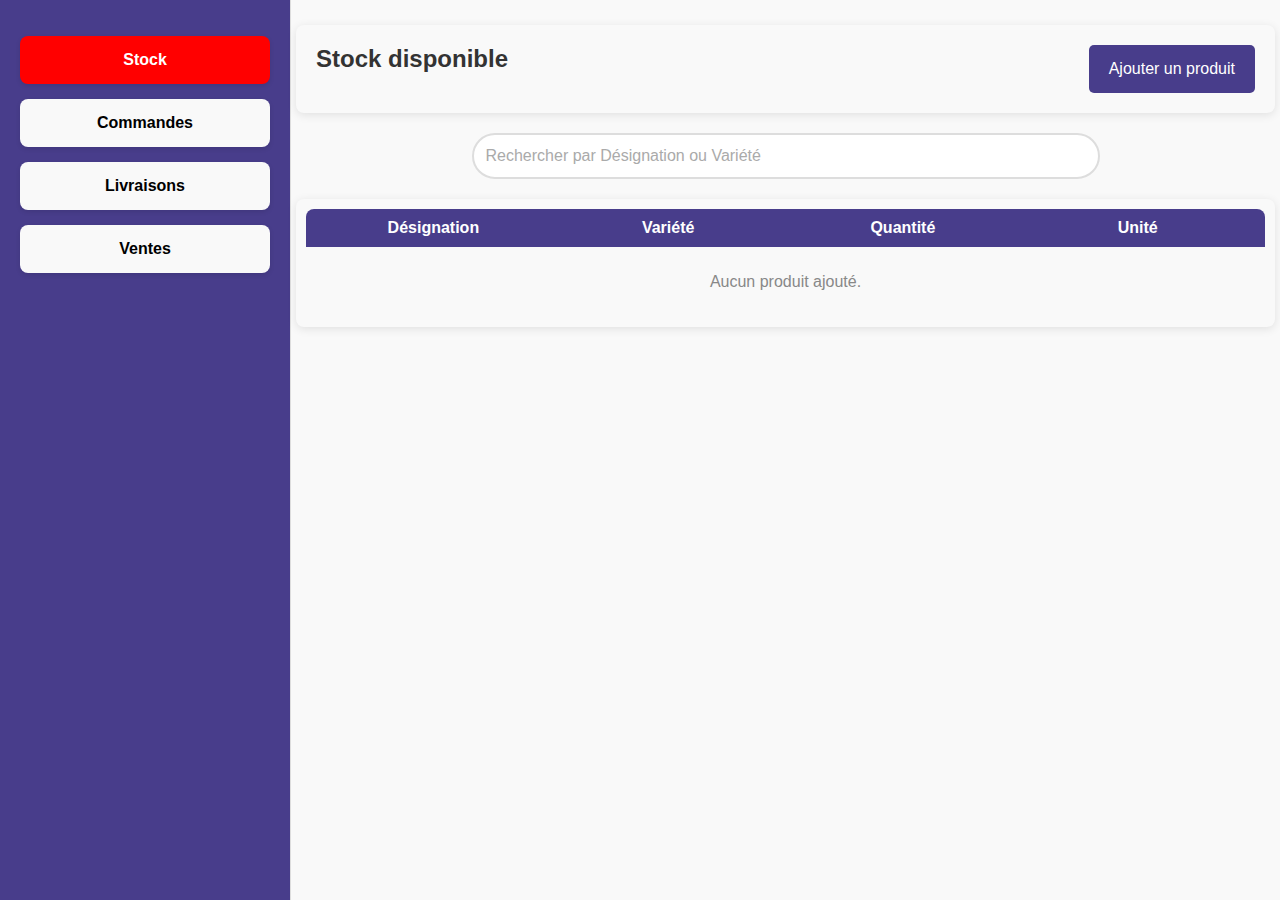
<file: index.html>
<!DOCTYPE html>
<html lang="fr">
<head>
    <meta charset="UTF-8">
    <meta name="viewport" content="width=device-width, initial-scale=1.0">
    <link rel="stylesheet" href="index.css">
    <link rel="stylesheet" href="indexstock.css">
    <title>Menu</title>
</head>
<body>
    <div class="menu-container">
        <header class="menu-header">
            <img src="images/logo22.png" alt="Logo" class="header-logo">
            <h1>Groupe Sankore</h1>
            <div class="menu-icon" id="menuToggle">&#9776;</div>
        </header>
        <div class="menu-content">
            <aside class="menu-aside" id="menuAside">
                <ul>
                    <li><a href="./index.html" class="card" data-path="stock">Stock</a></li>
                    <li><a href="./Commandes/commandes.html" class="card" data-path="commandes">Commandes</a></li>
                    <li><a href="./Livraisons/livraisons.html" class="card" data-path="livraisons">Livraisons</a></li>
                    <li><a href="./Ventes/ventes.html" class="card" data-path="ventes">Ventes</a></li>
                </ul>
            </aside>
            <div class="popup-menu" id="popupMenu" style="display: none;">
            <ul>
                <li><a href="./index.html" class="popup-card" data-path="stock">Stock</a></li>
                <li><a href="./Commandes/commandes.html" class="popup-card" data-path="commandes">Commandes</a></li>
                <li><a href="./Livraisons/livraisons.html" class="popup-card" data-path="livraisons">Livraisons</a></li>
                <li><a href="./Ventes/ventes.html" class="popup-card" data-path="ventes">Ventes</a></li>
            </ul>
        </div>
            <main class="menu-main" id="mainContent">
                <div class="menu">
                    <div class="stock-card">
                      <h2>Stock disponible</h2>
                      <button class="add-product-button" id="addProductBtn">Ajouter un produit</button>
                  </div>
                  
                  <!-- Ajout de la barre de recherche -->
                  <div class="search-container">
                      <input type="text" id="searchInput" placeholder="Rechercher par Désignation ou Variété">
                  </div>
                  
                  <div class="product-list">
                      <div class="product-header">
                          <div>Désignation</div>
                          <div>Variété</div>
                          <div>Quantité</div>
                          <div>Unité</div>
                      </div>
                      <ul id="productList">
                          <!-- Les éléments de la liste seront ajoutés ici dynamiquement -->
                      </ul>
                      <p id="noResultsMessage" style="display: none;">Aucun produit trouvé.</p>
                  </div>
                  
                
                    <div class="popup-overlay" id="popupOverlay" style="display: none;">
                      <div class="popup-content">
                        <h3 id="popupTitle">AJOUTER UN PRODUIT</h3>
                        <label>
                            Désignation:
                            <input type="text" id="designationInput" required />
                            <span id="designationError" class="error-message"></span>
                          </label>
                          <label>
                            Variété:
                            <input type="text" id="varieteInput" required />
                            <span id="varieteError" class="error-message"></span>
                          </label>
                          <label>
                            Quantité:
                            <input type="number" id="quantiteInput" required />
                            <span id="quantiteError" class="error-message"></span>
                          </label>
                          <label>
                            Unité:
                            <select id="uniteInput" required>
                              <option value="">Sélectionnez une unité</option>
                              <option value="gr">Gr</option>
                              <option value="kg">Kg</option>
                              <option value="boite(s)">Boite(s)</option>
                              <option value="pièces">Pièces</option>
                            </select>
                            <span id="uniteError" class="error-message"></span>
                          </label>
                          
                        
                        <div class="popup-buttons">
                          <button id="submitBtn">Ajouter</button>
                          <button id="cancelBtn">Annuler</button>
                          <button id="deleteBtn" style="display: none;">Supprimer</button>
                        </div>
                      </div>
                    </div>
                
                    <div class="popup-overlay" id="confirmDeleteOverlay" style="display: none;">
                      <div class="popup-content">
                        <h3>Confirmer la suppression</h3>
                        <p>Êtes-vous sûr de vouloir supprimer ce produit ?</p>
                        <div class="popup-buttons">
                          <button id="confirmDeleteBtn">Confirmer</button>
                          <button id="cancelDeleteBtn">Annuler</button>
                        </div>
                      </div>
                    </div>
                  </div>
                
            </main>
        </div>
        
    </div>
    

    <script src="index.js"></script>
    <script src="indexstock.js"></script>
    <script>
        // Fonction pour marquer le menu sélectionné dans les deux menus (principal et popup)
        function highlightSelectedMenu() {
            const menuLinks = document.querySelectorAll('.menu-aside ul li a, .popup-menu ul li a');
            const currentPath = window.location.pathname.split('/').pop(); // Récupère le nom de la page actuelle

            menuLinks.forEach(link => {
                const linkPath = link.getAttribute('href').split('/').pop(); // Récupère le nom de la page du lien
                if (linkPath === currentPath) {
                    link.classList.add('selected'); // Ajoute la classe 'selected' si l'URL correspond
                } else {
                    link.classList.remove('selected'); // Retire la classe 'selected' si l'URL ne correspond pas
                }
            });
        }

        // Appelle la fonction pour marquer le menu sélectionné
        highlightSelectedMenu();

        // Code pour afficher/masquer le menu popup
        const menuToggle = document.getElementById('menuToggle');
        const popupMenu = document.getElementById('popupMenu');

        menuToggle.addEventListener('click', () => {
            popupMenu.style.display = popupMenu.style.display === 'none' ? 'block' : 'none';
        });
    </script>

</body>
</html>
</file>
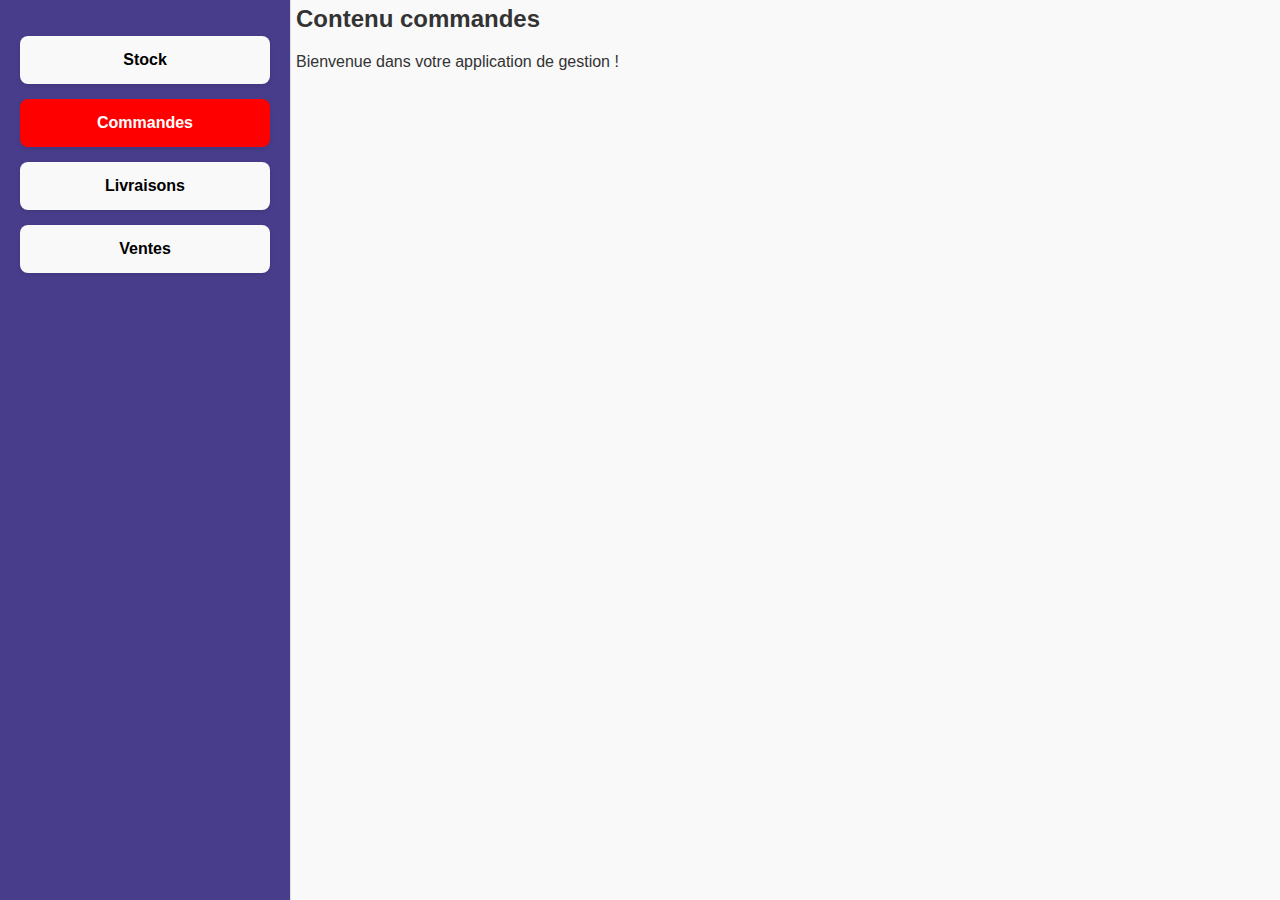
<file: Commandes/commandes.html>
<!DOCTYPE html>
<html lang="fr">
<head>
    <meta charset="UTF-8">
    <meta name="viewport" content="width=device-width, initial-scale=1.0">
    <link rel="stylesheet" href="../index.css">
    <title>Menu</title>
</head>
<body>
    <div class="menu-container">
        <header class="menu-header">
            <img src="images/logo22.png" alt="Logo" class="header-logo">
            <h1>Groupe Sankore</h1>
            <div class="menu-icon" id="menuToggle">&#9776;</div>
        </header>
        <div class="menu-content">
            <aside class="menu-aside" id="menuAside">
                <ul>
                    <li><a href="../index.html" class="card" data-path="stock">Stock</a></li>
                    <li><a href="../Commandes/commandes.html" class="card" data-path="commandes">Commandes</a></li>
                    <li><a href="../Livraisons/livraisons.html" class="card" data-path="livraisons">Livraisons</a></li>
                    <li><a href="../Ventes/ventes.html" class="card" data-path="ventes">Ventes</a></li>
                </ul>
            </aside>
            <main class="menu-main" id="mainContent">
                <h2>Contenu commandes</h2>
                <p>Bienvenue dans votre application de gestion !</p>
            </main>
        </div>
        <div class="popup-menu" id="popupMenu" style="display: none;">
            <ul>
                <li><a href="../index.html" class="popup-card" data-path="stock">Stock</a></li>
                <li><a href="../Commandes/commandes.html" class="popup-card" data-path="commandes">Commandes</a></li>
                <li><a href="../Livraisons/livraisons.html" class="popup-card" data-path="livraisons">Livraisons</a></li>
                <li><a href="../Ventes/ventes.html" class="popup-card" data-path="ventes">Ventes</a></li>
            </ul>
        </div>
    </div>

    <script src="../index.js"></script>
    <script>
        // Fonction pour marquer le menu sélectionné dans les deux menus (principal et popup)
        function highlightSelectedMenu() {
            const menuLinks = document.querySelectorAll('.menu-aside ul li a, .popup-menu ul li a');
            const currentPath = window.location.pathname.split('/').pop(); // Récupère le nom de la page actuelle

            menuLinks.forEach(link => {
                const linkPath = link.getAttribute('href').split('/').pop(); // Récupère le nom de la page du lien
                if (linkPath === currentPath) {
                    link.classList.add('selected'); // Ajoute la classe 'selected' si l'URL correspond
                } else {
                    link.classList.remove('selected'); // Retire la classe 'selected' si l'URL ne correspond pas
                }
            });
        }

        // Appelle la fonction pour marquer le menu sélectionné
        highlightSelectedMenu();

        // Code pour afficher/masquer le menu popup
        const menuToggle = document.getElementById('menuToggle');
        const popupMenu = document.getElementById('popupMenu');

        menuToggle.addEventListener('click', () => {
            popupMenu.style.display = popupMenu.style.display === 'none' ? 'block' : 'none';
        });
    </script>

</body>
</html>
</file>
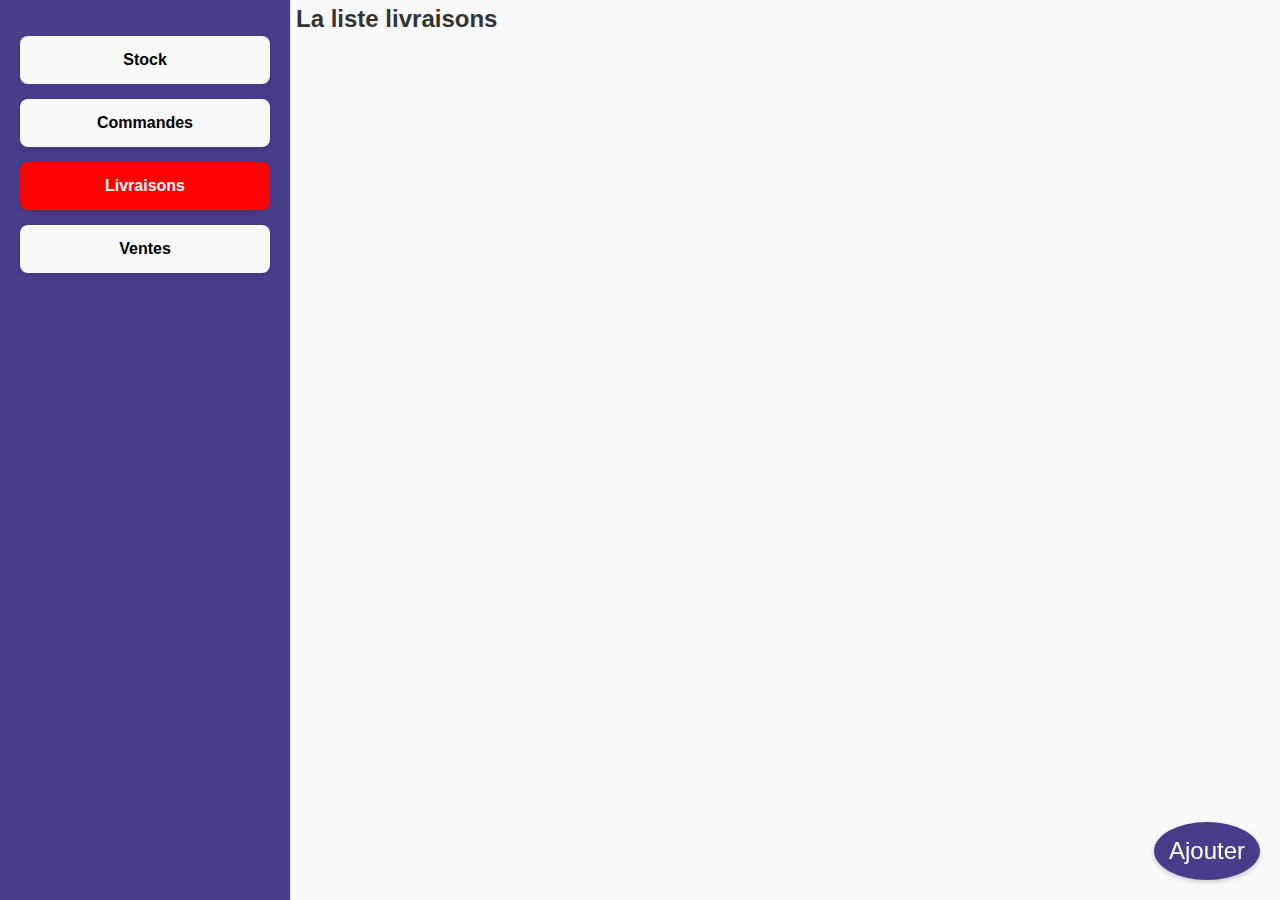
<file: Livraisons/livraisons.html>
<!DOCTYPE html>
<html lang="fr">
<head>
    <meta charset="UTF-8">
    <meta name="viewport" content="width=device-width, initial-scale=1.0">
    <link rel="stylesheet" href="../index.css">
    <link rel="stylesheet" href="../Livraisons/livraisons.css">
    <title>Menu</title>
</head>
<body>
    <div class="menu-container">
        <header class="menu-header">
            <img src="images/logo22.png" alt="Logo" class="header-logo">
            <h1>Groupe Sankore</h1>
            <div class="menu-icon" id="menuToggle">&#9776;</div>
        </header>
        <div class="menu-content">
            <aside class="menu-aside" id="menuAside">
                <ul>
                    <li><a href="../index.html" class="card" data-path="stock">Stock</a></li>
                    <li><a href="../Commandes/commandes.html" class="card" data-path="commandes">Commandes</a></li>
                    <li><a href="../Livraisons/livraisons.html" class="card" data-path="livraisons">Livraisons</a></li>
                    <li><a href="../Ventes/ventes.html" class="card" data-path="ventes">Ventes</a></li>
                </ul>
            </aside>
            <main class="menu-main" id="mainContent">
                <h2>La liste livraisons</h2>
                <ul id="livraisons-list"></ul>
                 <!-- Bouton flottant pour ajouter -->
            <button id="addButton" class="float-button">Ajouter</button>
        
            <!-- Popup d'ajout de livraison -->
            <div id="popupForm" class="popup">
                <form id="livraisonForm">
                    <h2>Ajouter une Livraison</h2>
                    <label for="destination">Destination:</label>
                    <input type="text" id="destination" name="destination" required>
                    
                    <label for="designation">Désignation:</label>
                    <input type="text" id="designation" name="designation" required>
                    
                    <label for="variete">Variété:</label>
                    <input type="text" id="variete" name="variete" required>
                    
                    <label for="quantite">Quantité:</label>
                    <input type="number" id="quantite" name="quantite" required>
                    
                    <label for="unite">Unité:</label>
                    <select id="unite" name="unite" required>
                        <option value="gr">gr</option>
                        <option value="kg">kg</option>
                        <option value="boîte(s)">boîte(s)</option>
                        <option value="pièce(s)">pièce(s)</option>
                    </select>
        
                    <label for="date">Date:</label>
                    <input type="text" id="date" name="date" disabled>
        
                    <button type="button" id="suivantButton">Suivant</button>
<button type="submit">Enregistrer</button>

                    
                    <button type="button" id="cancelButton">Annuler</button>
                </form>
            </div>
</div>
           
<!-- Popup de détails de livraison -->
<div id="detailPopup" class="popup" style="display: none;">
    <h2>Détails de la livraison</h2>
    <p id="popupMessage"></p>
    <button id="addLineButton">Ajouter une ligne</button>
    <button id="viewDetailButton">Voir les détails</button>
    <button id="closeDetailPopup">Fermer</button>
</div>




            
            </main>
        </div>
        <div class="popup-menu" id="popupMenu" style="display: none;">
            <ul>
                <li><a href="../index.html" class="popup-card" data-path="stock">Stock</a></li>
                <li><a href="../Commandes/commandes.html" class="popup-card" data-path="commandes">Commandes</a></li>
                <li><a href="../Livraisons/livraisons.html" class="popup-card" data-path="livraisons">Livraisons</a></li>
                <li><a href="../Ventes/ventes.html" class="popup-card" data-path="ventes">Ventes</a></li>
            </ul>
        </div>
    </div>

    <script src="../index.js"></script>
    <script src="../Livraisons/livraisons.js"></script>
    <script>
        // Fonction pour marquer le menu sélectionné dans les deux menus (principal et popup)
        function highlightSelectedMenu() {
            const menuLinks = document.querySelectorAll('.menu-aside ul li a, .popup-menu ul li a');
            const currentPath = window.location.pathname.split('/').pop(); // Récupère le nom de la page actuelle

            menuLinks.forEach(link => {
                const linkPath = link.getAttribute('href').split('/').pop(); // Récupère le nom de la page du lien
                if (linkPath === currentPath) {
                    link.classList.add('selected'); // Ajoute la classe 'selected' si l'URL correspond
                } else {
                    link.classList.remove('selected'); // Retire la classe 'selected' si l'URL ne correspond pas
                }
            });
        }

        // Appelle la fonction pour marquer le menu sélectionné
        highlightSelectedMenu();

        // Code pour afficher/masquer le menu popup
        const menuToggle = document.getElementById('menuToggle');
        const popupMenu = document.getElementById('popupMenu');

        menuToggle.addEventListener('click', () => {
            popupMenu.style.display = popupMenu.style.display === 'none' ? 'block' : 'none';
        });
    </script>

</body>
</html>
</file>
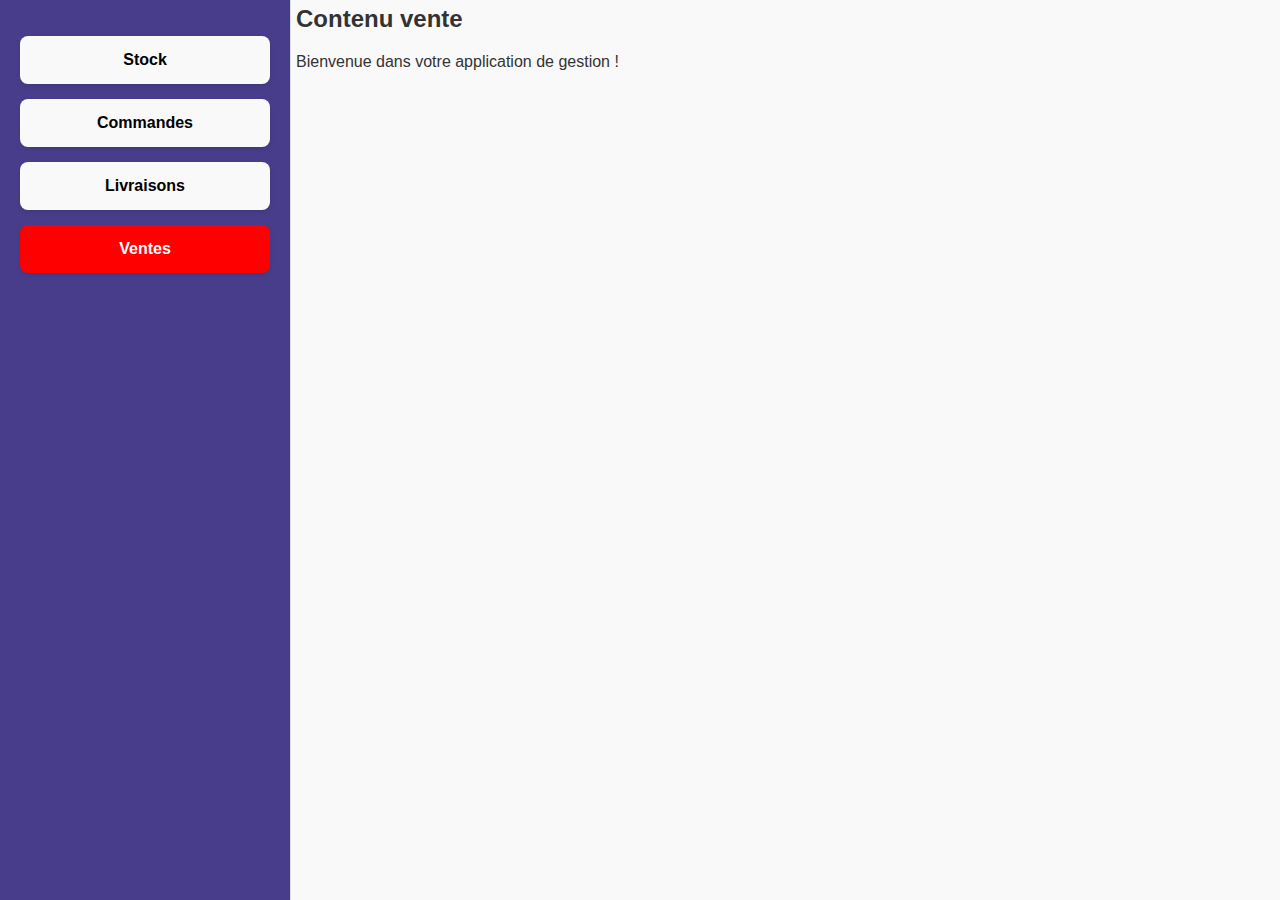
<file: Ventes/ventes.html>
<!DOCTYPE html>
<html lang="fr">
<head>
    <meta charset="UTF-8">
    <meta name="viewport" content="width=device-width, initial-scale=1.0">
    <link rel="stylesheet" href="../index.css">
    <title>Menu</title>
</head>
<body>
    <div class="menu-container">
        <header class="menu-header">
            <img src="images/logo22.png" alt="Logo" class="header-logo">
            <h1>Groupe Sankore</h1>
            <div class="menu-icon" id="menuToggle">&#9776;</div>
        </header>
        <div class="menu-content">
            <aside class="menu-aside" id="menuAside">
                <ul>
                    <li><a href="../index.html" class="card" data-path="stock">Stock</a></li>
                    <li><a href="../Commandes/commandes.html" class="card" data-path="commandes">Commandes</a></li>
                    <li><a href="../Livraisons/livraisons.html" class="card" data-path="livraisons">Livraisons</a></li>
                    <li><a href="../Ventes/ventes.html" class="card" data-path="ventes">Ventes</a></li>
                </ul>
            </aside>
            <main class="menu-main" id="mainContent">
                <h2>Contenu vente</h2>
                <p>Bienvenue dans votre application de gestion !</p>
            </main>
        </div>
        <div class="popup-menu" id="popupMenu" style="display: none;">
            <ul>
                <li><a href="../index.html" class="popup-card" data-path="stock">Stock</a></li>
                <li><a href="../Commandes/commandes.html" class="popup-card" data-path="commandes">Commandes</a></li>
                <li><a href="../Livraisons/livraisons.html" class="popup-card" data-path="livraisons">Livraisons</a></li>
                <li><a href="../Ventes/ventes.html" class="popup-card" data-path="ventes">Ventes</a></li>
            </ul>
        </div>
    </div>

    <script src="../index.js"></script>
    <script>
        // Fonction pour marquer le menu sélectionné dans les deux menus (principal et popup)
        function highlightSelectedMenu() {
            const menuLinks = document.querySelectorAll('.menu-aside ul li a, .popup-menu ul li a');
            const currentPath = window.location.pathname.split('/').pop(); // Récupère le nom de la page actuelle

            menuLinks.forEach(link => {
                const linkPath = link.getAttribute('href').split('/').pop(); // Récupère le nom de la page du lien
                if (linkPath === currentPath) {
                    link.classList.add('selected'); // Ajoute la classe 'selected' si l'URL correspond
                } else {
                    link.classList.remove('selected'); // Retire la classe 'selected' si l'URL ne correspond pas
                }
            });
        }

        // Appelle la fonction pour marquer le menu sélectionné
        highlightSelectedMenu();

        // Code pour afficher/masquer le menu popup
        const menuToggle = document.getElementById('menuToggle');
        const popupMenu = document.getElementById('popupMenu');

        menuToggle.addEventListener('click', () => {
            popupMenu.style.display = popupMenu.style.display === 'none' ? 'block' : 'none';
        });
    </script>

</body>
</html>
</file>
<file: index.css>
/* Menu.css */

body {
    margin: 0;
    font-family: 'Arial', sans-serif;
    background-color: #f4f4f4;
}

.menu-container {
    display: flex;
    flex-direction: column;
    height: 100vh;
    color: #333;
}

.menu-header {
    display: flex;
    align-items: center; /* Alignement vertical */
    justify-content: space-between; /* Espacement entre les éléments */
    padding: 10px 20px; /* Espacement interne */
    background-color: darkslateblue; /* Couleur de fond de l'en-tête */
    color: white;
    box-shadow: 0 2px 10px rgba(0, 0, 0, 0.1);
}

/* Alignement du texte h1 */
.menu-header h1 {
    flex: 1; /* Prend tout l'espace restant */
    text-align: center; /* Centre le texte */
    margin: 0; /* Supprime les marges par défaut */
}



.header-logo {
    width: 50px; /* Ajustez la taille du logo */
    height: auto; /* Maintenir le rapport hauteur/largeur */
}

.menu-icon {
    cursor: pointer;
    font-size: 24px;
}

@media (min-width: 700px) {
    .menu-header, .menu-icon {
        display: none; /* Masquer l'icône sur écrans larges */
    }
}

@media (max-width: 700px) {

    /* .menu-header {
background-color: green;    
} */
    /* .menu-container{
        padding: 5px;
    } */
    
    .menu-icon {
        font-size: 30px; /* Réduire la taille de l'icône pour petits écrans */
    }
    h1{
      color: #e0e0e0;  
    }
}

.menu-content {
    display: flex;
    flex: 1;
}

.menu-aside {
    background-color: darkslateblue;
    width: 250px;
    border-right: 1px solid #ddd;
    padding: 20px;
}

.menu-aside ul {
    list-style: none;
    padding: 0;
}

.menu-aside li {
    margin: 15px 0;
}

.card, .popup-card {
    display: block;
    padding: 15px;
    margin: 10px 0;
    background-color: #f9f9f9; /* Couleur de fond par défaut */
    border-radius: 8px;
    box-shadow: 0 2px 5px rgba(0, 0, 0, 0.1);
    text-decoration: none;
    color: black; /* Couleur du texte */
    font-weight: bold;
    text-align: center; /* Centre le texte */
    transition: transform 0.3s, box-shadow 0.3s;
}

.selected-card {
    background-color: red; /* Couleur de fond rouge pour le lien sélectionné */
    color: white; /* Couleur du texte en blanc pour un bon contraste */
}

.card:hover, .popup-card:hover {
    transform: translateY(-3px);
    box-shadow: 0 4px 10px rgba(0, 0, 0, 0.2);
}


.menu-main {
    flex: 1;
    padding: 5px;
    background-color: #f9f9f9;
}

.menu-main h2 {
    margin-top: 0;
}

/* Styles du menu contextuel */
.popup-menu {
    position: absolute;
    top: 60px; 
    right: 20px; 
    background-color: white;
    border-radius: 8px;
    box-shadow: 0 2px 10px rgba(0, 0, 0, 0.1);
    z-index: 10;
    padding: 10px;
}

.popup-menu ul {
    list-style: none;
    padding: 0;
}

.popup-card {
    display: block;
    padding: 10px;
    margin: 10px 0;
    background-color: #fff;
    border-radius: 5px;
    text-decoration: none;
    color: black;
    text-align: center;
    transition: background-color 0.3s;
}

.popup-card:hover {
    background-color: #e0e0e0; 
}

/* Media Queries pour la réactivité */
@media (max-width: 700px) {
    .menu-aside {
        display: none; /* Masquer le menu latéral sur petits écrans */
    }
}


/* ::::::::::::::::: */

.menu-aside ul li a {
    display: block;
    /* padding: 10px; */
    text-decoration: none;
    color: black; /* Couleur par défaut du texte */
}


/* Classe pour les éléments sélectionnés du menu principal et du popup */
.menu-aside ul li a.selected,
.popup-menu ul li a.selected {
    background-color: red; /* Couleur de fond sélectionnée */
    color: white; /* Couleur du texte sélectionné */
}
</file>
<file: indexstock.css>
/* Stock.css */

/* Styles par défaut pour bureau ou grands écrans */
.stock-card {
    justify-content: space-between;
    display: flex;
    background-color: #f9f9f9;
    padding: 20px;
    border-radius: 8px;
    box-shadow: 0 2px 10px rgba(0, 0, 0, 0.1);
    margin: 20px;
    text-align: center;
    /* max-width: 500px;  */
    margin-left: auto;
    margin-right: auto;
}

.stock-card h2 {
    margin-bottom: 20px;
    color: #333;
    font-size: 24px; /* Taille de police pour grands écrans */
}

.add-product-button {
    padding: 10px 20px;
    background-color: darkslateblue;
    color: white;
    border: none;
    border-radius: 5px;
    cursor: pointer;
    font-size: 16px;
    transition: background-color 0.3s ease;
}

.add-product-button:hover {
    background-color: red; /* Changement de couleur lors du survol */
}

/* Styles pour les petits écrans (tablettes et téléphones) */
@media (max-width: 768px) {
    .stock-card {
        padding: 15px;
        margin: 15px;
        max-width: 100%; /* La carte prend toute la largeur de l'écran */
    }

    .stock-card h2 {
        font-size: 20px; /* Réduire la taille de la police sur tablette */
    }

    .product-list{
        padding: 15px;
    }

    .add-product-button {
        padding: 8px 15px;
        font-size: 14px; /* Réduire la taille de la police du bouton sur tablette */
    }
    /* .menu-main{
        padding: 20px;
    } */
}

/* Styles pour très petits écrans (mobiles) */
@media (max-width: 480px) {
    .stock-card {
        padding: 10px;
        margin: 10px;
    }

    .stock-card h2 {
        font-size: 18px; /* Taille de police plus petite pour mobile */
    }

    .add-product-button {
        padding: 6px 10px;
        font-size: 12px; /* Réduire encore la taille de la police sur mobile */
    }
}



/* Styles pour le popup */
#popupTitle{
    text-align: center;
    color: darkslateblue;
}
.popup-overlay {
    position: fixed;
    top: 0;
    left: 0;
    right: 0;
    bottom: 0;
    background-color: rgba(0, 0, 0, 0.8);
    display: flex;
    justify-content: center;
    align-items: center;
    z-index: 1000;
}

.popup-content {
    background-color: #fefefe; /* Couleur de fond plus claire pour le popup */
    padding: 40px;
    border-radius: 12px;
    box-shadow: 0 8px 30px rgba(0, 0, 0, 0.2);
    width: 90%;
    max-width: 450px; /* Largeur maximale du popup */
    text-align: left;
    animation: slideIn 0.3s; /* Animation d'apparition */
}

/* Animation pour le popup */
@keyframes slideIn {
    from {
        opacity: 0;
        transform: translateY(-20px);
    }
    to {
        opacity: 1;
        transform: translateY(0);
    }
}

.popup-content h3 {
    text-align: center;
    margin-bottom: 20px;
    font-size: 22px; /* Taille de la police pour le titre */
    color: #343a40; /* Couleur du titre sombre */
}
.popup-content p {
    text-align: center;
    
}

.popup-content label {
    display: block;
    margin-bottom: 8px;
    font-weight: bold; /* Gras pour les labels */
    color: #495057; /* Couleur des labels */
}

.popup-content input,
.popup-content select {
    width: 100%; /* Prend toute la largeur */
    padding: 10px;
    margin-top: 5px;
    margin-bottom: 15px;
    border: 1px solid #ced4da; /* Bordure plus claire */
    border-radius: 5px; /* Coins arrondis */
    font-size: 16px; /* Taille de la police */
}

.popup-buttons {
    display: flex;
    justify-content: space-between;
    margin-top: 20px;
}

.popup-buttons button {
    padding: 10px 15px;
    border: none;
    border-radius: 5px;
    cursor: pointer;
    transition: background-color 0.3s ease, transform 0.2s ease; /* Transition pour effet d'échelle */
    font-size: 16px; /* Taille de la police */
}

.popup-buttons button:first-child {
    background-color: darkslateblue; /* Couleur du bouton Ajouter */
    color: white;
}

.popup-buttons button:first-child:hover {
    background-color: darkslateblue; /* Couleur au survol */
    transform: scale(1.05); /* Effet d'agrandissement au survol */
}

.popup-buttons button:last-child {
    background-color: #dc3545; /* Couleur du bouton Annuler */
    color: white;
}

.popup-buttons button:last-child:hover {
    background-color: #c82333; /* Couleur au survol */
    transform: scale(1.05); /* Effet d'agrandissement au survol */
}

#confirmDeleteBtn{
    background-color: red;
}
#cancelDeleteBtn, #cancelBtn{
    background-color: darkslateblue;
    color: black;
}


/*  */
.product-list {
    margin-top: 20px;
    padding: 10px;
    background-color: #f9f9f9; /* Light background for product list */
    border-radius: 8px;
    box-shadow: 0 2px 10px rgba(0, 0, 0, 0.1); /* Subtle shadow */
  }
  
  .product-header {
    display: flex;
    justify-content: space-between; /* Space between headers */
    padding: 10px;
    background-color: darkslateblue; /* Header background color */
    color: white; /* Header text color */
    border-radius: 8px 8px 0 0; /* Rounded corners at the top */
    font-weight: bold; /* Make header text bold */
  }
  
  .product-header div {
    flex: 1; /* Equal width for headers */
    text-align: center; /* Center text */
  }
  
  .product-list ul {
    list-style: none; /* Remove bullets */
    padding: 0;
    margin: 0; /* Remove default margin */
  }
  
  .product-list li {
    display: flex;
    justify-content: space-between; /* Space between product details */
    padding: 10px;
    border-bottom: 1px solid #ddd; /* Separator between items */
  }
  
  .product-list li span {
    flex: 1; /* Equal width for product details */
    text-align: center; /* Center text */
  }
  
  .product-list li:last-child {
    border-bottom: none; /* Remove border for last item */
  }
  
  .product-list li:hover {
    background-color: #e6f7ff; /* Highlight on hover */
  }
  
  .product-list p {
    color: #888; /* Style for the message when no products are added */
    text-align: center;
    padding: 10px;
  }
  
  .error-message {
  color: red;
  font-size: 12px;
}


/* ::::::::BARRE DE RECHERCHE:::::::::: */
.search-container {
    display: flex;
    justify-content: center;
    margin: 20px 0;
    max-width: 90%;
    margin-left: auto;
    margin-right: auto;
}

#searchInput {
    width: 100%;
    max-width: 600px;
    padding: 12px;
    border: 2px solid #ddd;
    border-radius: 30px;
    font-size: 16px;
    outline: none;
    transition: box-shadow 0.3s ease, border-color 0.3s ease;
}

#searchInput:hover {
    box-shadow: 0 8px 16px rgba(0, 0, 0, 0.1); /* Ombre au hover */
    border-color: #495057; /* Couleur de la bordure au hover */
}

#searchInput:focus {
    border-color: #394653; /* Couleur de la bordure au focus */
}

#searchInput::placeholder {
    color: #aaa;
}
</file>
<file: Livraisons/livraisons.css>
/* Liste des livraisons */
#livraisons-list {
    list-style: none;
    padding: 0;
    margin: 20px 0;
}

#livraisons-list li {
    background-color: #fff;
    padding: 15px;
    margin: 10px 0;
    border-radius: 5px;
    box-shadow: 0 2px 5px rgba(0, 0, 0, 0.1);
}

/* Bouton flottant */
.float-button {
    position: fixed;
    bottom: 20px;
    right: 20px;
    background-color: darkslateblue;
    color: #fff;
    border: none;
    border-radius: 50%;
    padding: 15px;
    font-size: 24px;
    cursor: pointer;
    box-shadow: 0 2px 5px rgba(0, 0, 0, 0.2);
    transition: background-color 0.3s;
}

.float-button:hover {
    background-color: #219653;
}

/* Popup form */
.popup {
    display: none; 
    position: fixed;
    top: 50%;
    left: 50%;
    transform: translate(-50%, -50%);
    background-color: white;
    z-index: 1000; 

    padding: 40px;
    border-radius: 12px;
    box-shadow: 0 8px 30px rgba(0, 0, 0, 0.2);
    width: 90%;
    max-width: 450px; /* Largeur maximale du popup */
    text-align: left;
    animation: slideIn 0.3s; /* Animation d'apparition */

    
}

.popup h2 {
    margin: 0 0 15px;
}

.popup label {
    display: block;
    margin: 10px 0 5px;
}

.popup input, .popup select {
    width: calc(100% - 20px);
    padding: 10px;
    border: 1px solid #ccc;
    border-radius: 4px;
}

.popup button {
    margin-top: 15px;
}

/* Modal de détails de livraison */
#livraisonDetailsModal {
    display: none; /* Caché par défaut */
    position: fixed;
    top: 20%;
    left: 50%;
    transform: translate(-50%, -20%);
    background-color: white;
    padding: 20px;
    border: 1px solid black;
    z-index: 1000; /* S'assure que le modal est au-dessus */
}

#livraisonDetailsModal div {
    position: relative;
}

#livraisonDetailsModal #closeDetailsButton {
    position: absolute;
    top: 10px;
    right: 10px;
    cursor: pointer;
}

/* Popup de détails */
#detailsPopup {
    display: none; /* Caché par défaut */
    position: fixed;
    top: 20%;
    left: 50%;
    transform: translate(-50%, -20%);
    background-color: white;
    padding: 20px;
    border: 1px solid black;
    z-index: 1000; /* S'assure que le popup est au-dessus */
}
</file>
